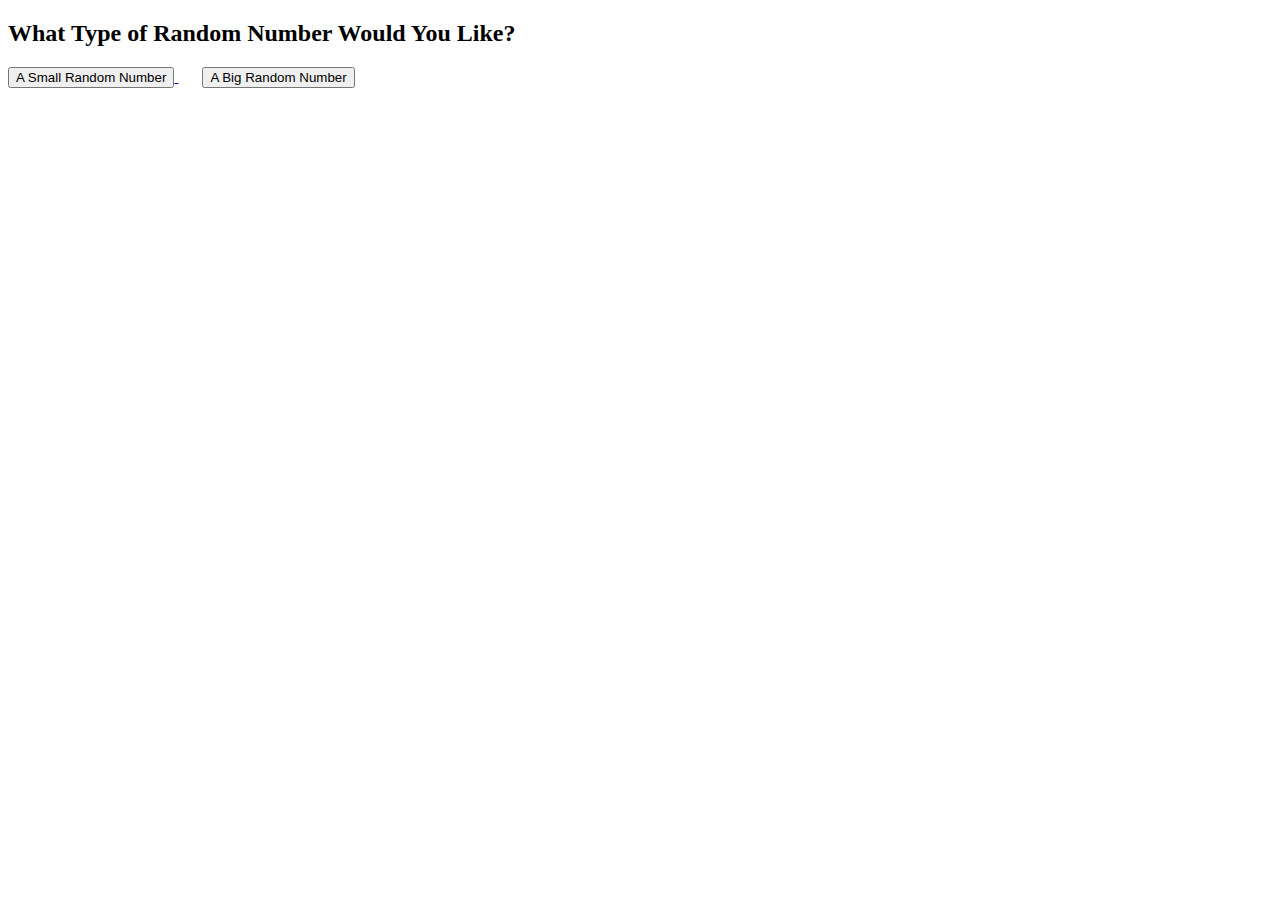
<file: flaskLab/friday-flask-example/templates/index.html>
<!DOCTYPE html>
<html>
 
<head>
    <title>Fun With Random Numbers</title>
</head>
 
<body>
    <h2>What Type of Random Number Would You Like?</h2>

    <a href="/rand/1/10">
      <button>A Small Random Number</button>
    </a>

    &nbsp &nbsp &nbsp
    
    <a href="/rand/1000/2000">
      <button>A Big Random Number</button>
    </a>
</body>
 
</html>
</file>
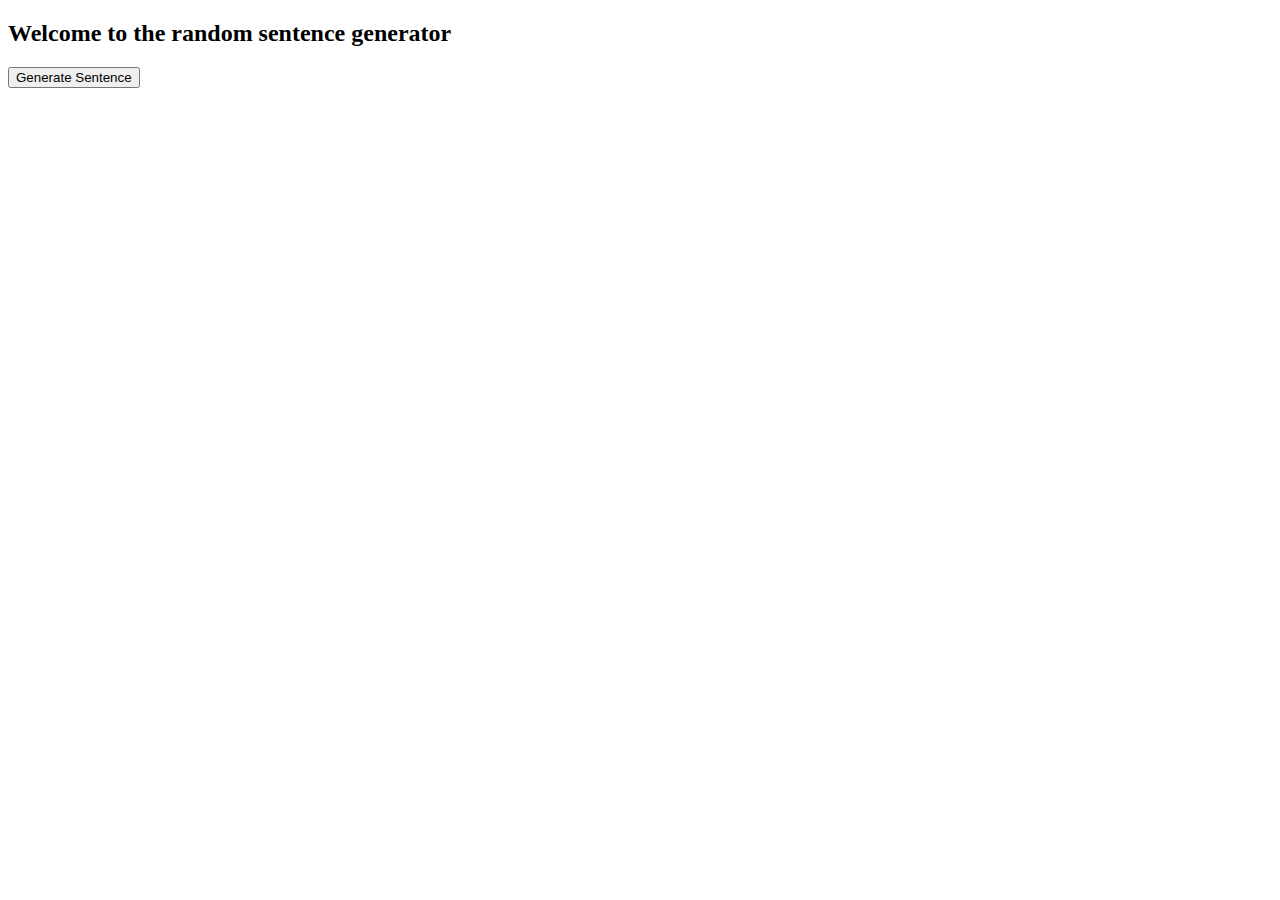
<file: flaskLab/myFlaskApp/templates/index.html>
<!DOCTYPE html>
<html lang="en">
<head>
	<meta charset="UTF-8">
	<meta name="viewport" content="width=device-width, initial-scale=1.0">
	<title>Document</title>
</head>

<body>
	<h2>Welcome to the random sentence generator</h2>

	<a href="/rand_sentence">
		<button>Generate Sentence</button>
	</a>
</body>

</html>
</file>
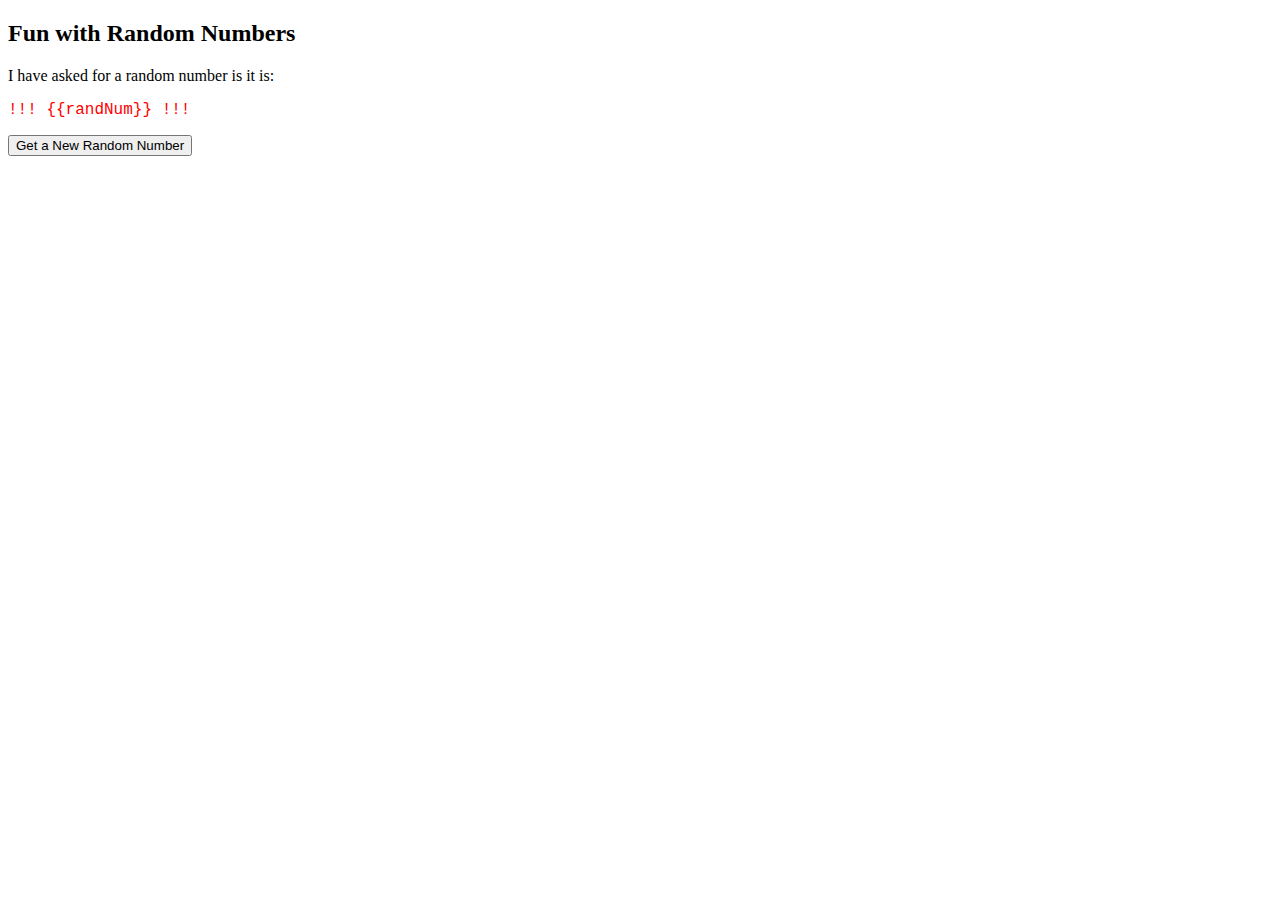
<file: flaskLab/friday-flask-example/templates/random.html>
<!DOCTYPE html>
<html>
 
<head>
    <title>Fun With Random Numbers</title>
</head>
 
<body>
    <h2>Fun with Random Numbers</h2>
    <p>I have asked for a random number is it is:<p>

    <p style="font-family:'Courier New', Courier, monospace; color:red">!!! {{randNum}} !!!</p>

    <a href="/">
      <button>Get a New Random Number</button>
    </a>
</body>
 
</html>
</file>
